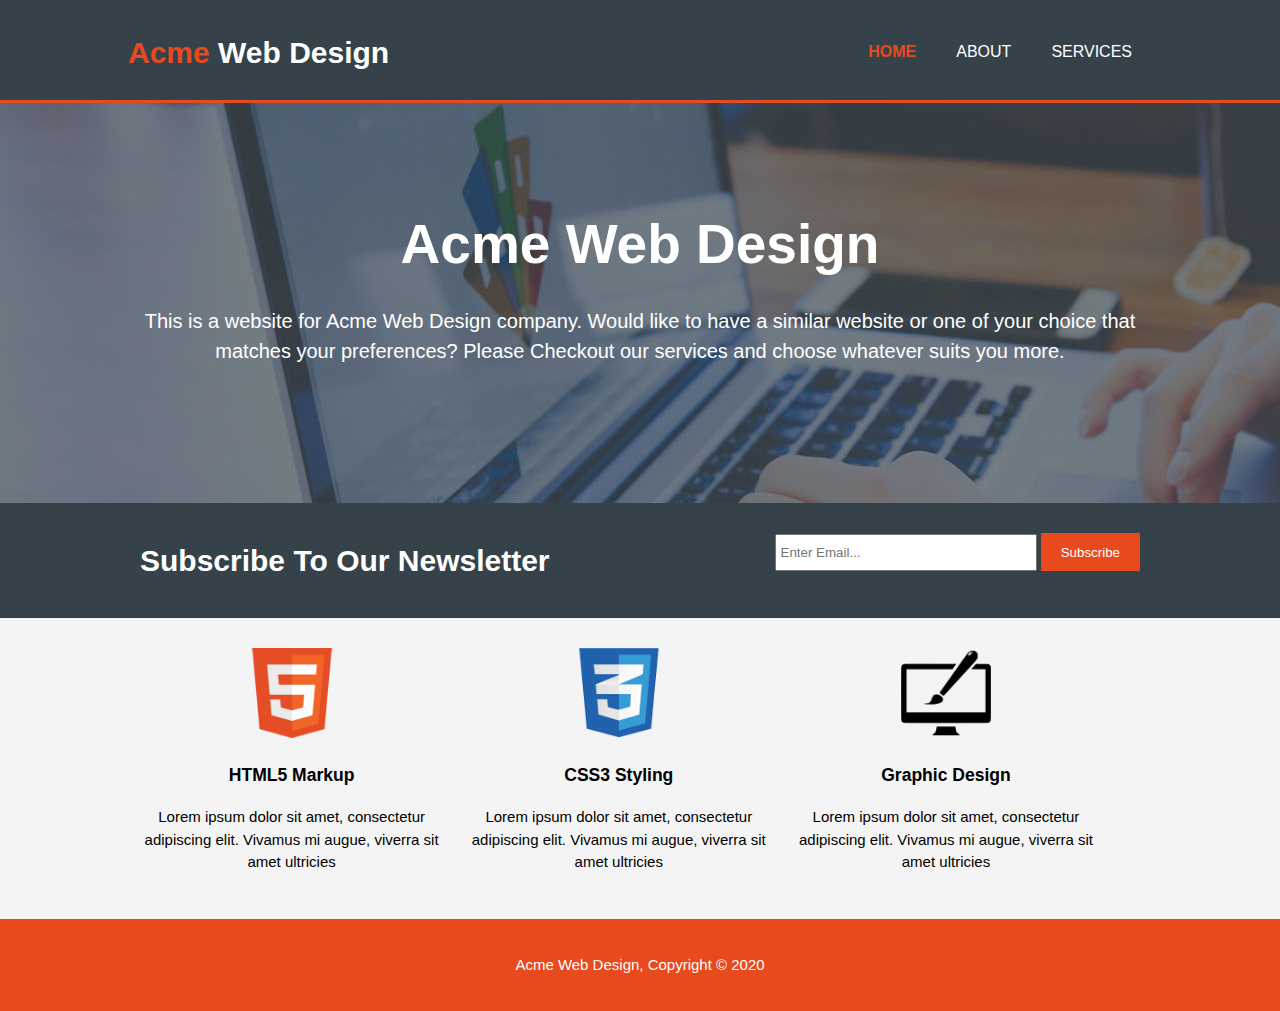
<file: index.html>
<!DOCTYPE html>
<html>
  <head>
    <meta charset="utf-8">
    <meta name="viewport" content="width=device-width">
    <meta name="description" content="acme web design company website">
	  <meta name="keywords" content="web design, acme, HYF, HackYourFuture, Hack Your Future">
  	<meta name="author" content="Mai Mahmoud">
    <title>Acme Web Design | Welcome</title>
    <link rel="stylesheet" href="./css/style.css">
  </head>
  <body>
    <header>
      <div class="container">
        <div id="branding">
          <h1><span class="highlight">Acme</span> Web Design</h1>
        </div>
        <nav>
          <ul>
            <li class="current"><a href="index.html">Home</a></li>
            <li><a href="about.html">About</a></li>
            <li><a href="services.html">Services</a></li>
          </ul>
        </nav>
      </div>
    </header>
    <section id="showcase">
      <div class="container">
        <h1>Acme Web Design</h1>
        <p>This is a website for Acme Web Design company. Would like to have a similar website or one of your choice that matches your preferences? Please Checkout our services and choose whatever suits you more.</p>
      </div>
    </section>
    <section id="newsletter">
      <div class="container">
        <h1>Subscribe To Our Newsletter</h1>
        <form>
          <input type="email" placeholder="Enter Email...">
          <button type="submit" class="button_1">Subscribe</button>
        </form>
      </div>
    </section>
    <section id="boxes">
      <div class="container">
        <div class="box">
          <img src="./img/logo_html.png">
          <h3>HTML5 Markup</h3>
          <p>Lorem ipsum dolor sit amet, consectetur adipiscing elit. Vivamus mi augue, viverra sit amet ultricies</p>
        </div>
        <div class="box">
          <img src="./img/logo_css.png">
          <h3>CSS3 Styling</h3>
          <p>Lorem ipsum dolor sit amet, consectetur adipiscing elit. Vivamus mi augue, viverra sit amet ultricies</p>
        </div>
        <div class="box">
          <img src="./img/logo_brush.png">
          <h3>Graphic Design</h3>
          <p>Lorem ipsum dolor sit amet, consectetur adipiscing elit. Vivamus mi augue, viverra sit amet ultricies</p>
        </div>
      </div>
    </section>
    <footer>
      <p>Acme Web Design, Copyright &copy; 2020</p>
    </footer>
  </body>
</html>
</file>
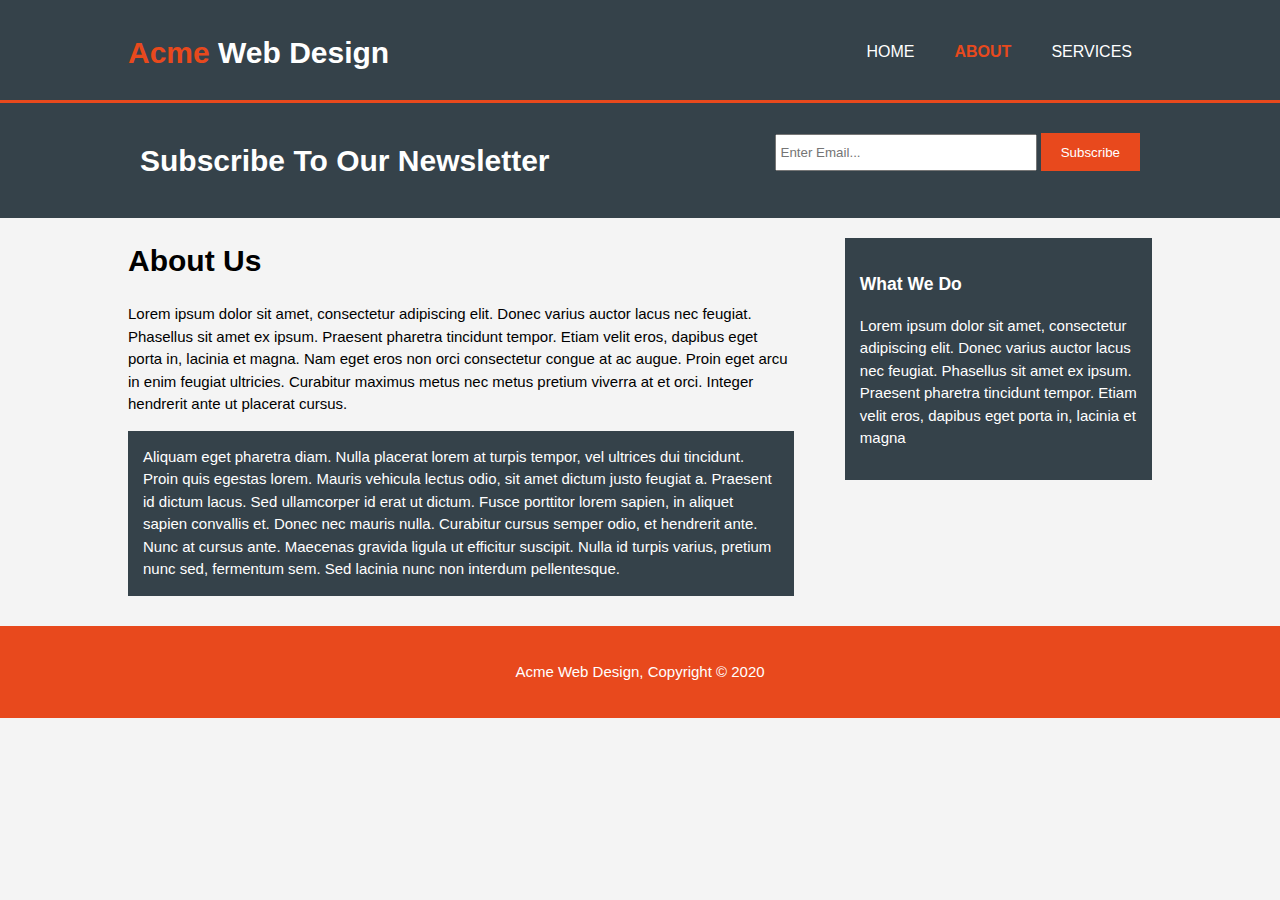
<file: about.html>
<!DOCTYPE html>
<html>
  <head>
    <meta charset="utf-8">
    <meta name="viewport" content="width=device-width">
    <meta name="description" content="acme web design company website">
	<meta name="keywords" content="web design, acme, HYF, HackYourFuture, Hack Your Future">
  	<meta name="author" content="Mai Mahmoud">
    <title>Acme Web Design | About</title>
    <link rel="stylesheet" href="./css/style.css">
  </head>
  <body>
    <header>
      <div class="container">
        <div id="branding">
          <h1><span class="highlight">Acme</span> Web Design</h1>
        </div>
        <nav>
          <ul>
            <li><a href="index.html">Home</a></li>
            <li class="current"><a href="about.html">About</a></li>
            <li><a href="services.html">Services</a></li>
          </ul>
        </nav>
      </div>
    </header>

    <section id="newsletter">
      <div class="container">
        <h1>Subscribe To Our Newsletter</h1>
        <form>
          <input type="email" placeholder="Enter Email...">
          <button type="submit" class="button_1">Subscribe</button>
        </form>
      </div>
    </section>

    <section id="main">
        <div class="container">
          <article id="main-col">
            <h1 class="page-title">About Us</h1>
            <p>
              Lorem ipsum dolor sit amet, consectetur adipiscing elit. Donec varius auctor lacus nec feugiat. Phasellus sit amet ex ipsum. Praesent pharetra tincidunt tempor. Etiam velit eros, dapibus eget porta in, lacinia et magna. Nam eget eros non orci consectetur congue at ac augue. Proin eget arcu in enim feugiat ultricies. Curabitur maximus metus nec metus pretium viverra at et orci. Integer hendrerit ante ut placerat cursus.
            </p>
            <p class="dark">
  Aliquam eget pharetra diam. Nulla placerat lorem at turpis tempor, vel ultrices dui tincidunt. Proin quis egestas lorem. Mauris vehicula lectus odio, sit amet dictum justo feugiat a. Praesent id dictum lacus. Sed ullamcorper id erat ut dictum. Fusce porttitor lorem sapien, in aliquet sapien convallis et. Donec nec mauris nulla. Curabitur cursus semper odio, et hendrerit ante. Nunc at cursus ante. Maecenas gravida ligula ut efficitur suscipit. Nulla id turpis varius, pretium nunc sed, fermentum sem. Sed lacinia nunc non interdum pellentesque.
            </p>
          </article>

          <aside id="sidebar">
            <div class="dark">
              <h3>What We Do</h3>
              <p>Lorem ipsum dolor sit amet, consectetur adipiscing elit. Donec varius auctor lacus nec feugiat. Phasellus sit amet ex ipsum. Praesent pharetra tincidunt tempor. Etiam velit eros, dapibus eget porta in, lacinia et magna</p>
            </div>
          </aside>
        </div>
      </section>

    <footer>
      <p>Acme Web Design, Copyright &copy; 2020</p>
    </footer>
  </body>
</html>
</file>
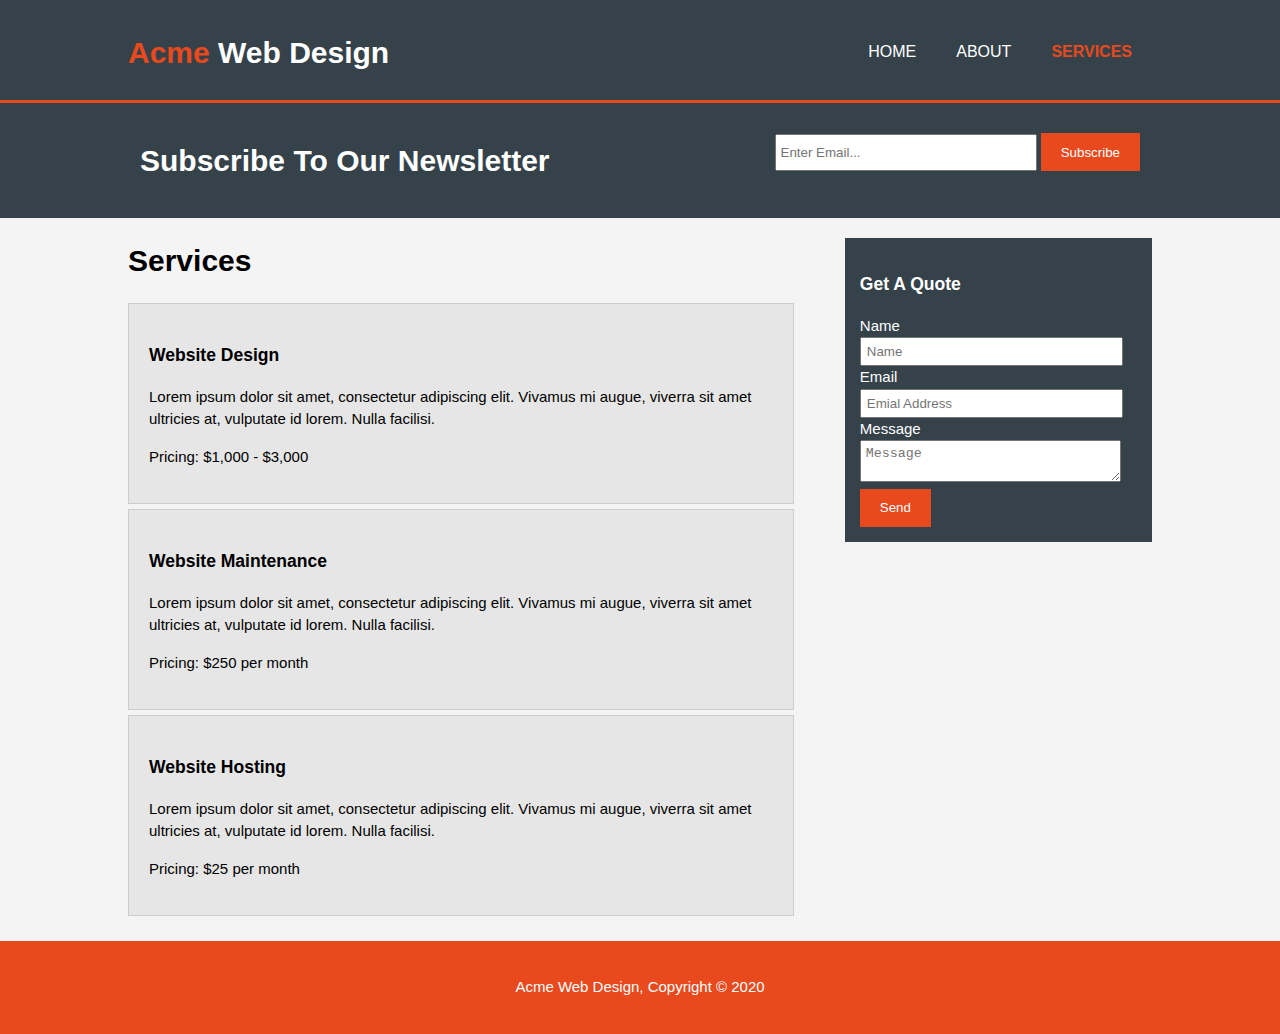
<file: services.html>
<!DOCTYPE html>
<html>
  <head>
    <meta charset="utf-8">
    <meta name="viewport" content="width=device-width">
    <meta name="description" content="acme web design company website">
	  <meta name="keywords" content="web design, acme, HYF, HackYourFuture, Hack Your Future">
  	<meta name="author" content="Mai Mahmoud">
    <title>Acme Web Design | Services</title>
    <link rel="stylesheet" href="./css/style.css">
  </head>
  <body>
    <header>
      <div class="container">
        <div id="branding">
          <h1><span class="highlight">Acme</span> Web Design</h1>
        </div>
        <nav>
          <ul>
            <li><a href="index.html">Home</a></li>
            <li><a href="about.html">About</a></li>
            <li class="current"><a href="services.html">Services</a></li>
          </ul>
        </nav>
      </div>
    </header>

    <section id="newsletter">
      <div class="container">
        <h1>Subscribe To Our Newsletter</h1>
        <form>
          <input type="email" placeholder="Enter Email...">
          <button type="submit" class="button_1">Subscribe</button>
        </form>
      </div>
    </section>

    <section id="main">
      <div class="container">
        <article id="main-col">
          <h1 class="page-title">Services</h1>
          <ul id="services">
            <li>
              <h3>Website Design</h3>
              <p>Lorem ipsum dolor sit amet, consectetur adipiscing elit. Vivamus mi augue, viverra sit amet ultricies at, vulputate id lorem. Nulla facilisi.</p>
						  <p>Pricing: $1,000 - $3,000</p>
            </li>
            <li>
              <h3>Website Maintenance</h3>
              <p>Lorem ipsum dolor sit amet, consectetur adipiscing elit. Vivamus mi augue, viverra sit amet ultricies at, vulputate id lorem. Nulla facilisi.</p>
						  <p>Pricing: $250 per month</p>
            </li>
            <li>
              <h3>Website Hosting</h3>
              <p>Lorem ipsum dolor sit amet, consectetur adipiscing elit. Vivamus mi augue, viverra sit amet ultricies at, vulputate id lorem. Nulla facilisi.</p>
						  <p>Pricing: $25 per month</p>
            </li>
          </ul>
        </article>
        <aside id="sidebar">
          <div class="dark">
            <h3>Get A Quote</h3>
            <form class="quote">
  						<div>
  							<label>Name</label><br>
  							<input type="text" placeholder="Name">
  						</div>
  						<div>
  							<label>Email</label><br>
  							<input type="email" placeholder="Emial Address">
  						</div>
  						<div>
  							<label>Message</label><br>
  							<textarea placeholder="Message"></textarea>
  						</div>
  						<button class="button_1" type="submit">Send</button>
					</form>
          </div>
        </aside>
      </div>
    </section>

    <footer>
      <p>Acme Web Design, Copyright &copy; 2020</p>
    </footer>
  </body>
</html>
</file>
<file: css/style.css>
body{
  font: 15px/1.5 Arial, Helvetica,sans-serif;
  padding:0;
  margin:0;
  background-color:#f4f4f4;
}

/* Global */
.container{
  width:80%;
  margin:auto;
  overflow:hidden;
}

ul{
  margin:0;
  padding:0;
}

.button_1{
  height:38px;
  background:#e8491d;
  border:0;
  padding-left: 20px;
  padding-right:20px;
  color:#ffffff;
}

.dark{
  padding:15px;
  background:#35424a;
  color:#ffffff;
  margin-top:10px;
  margin-bottom:10px;
}

/* Header **/
header{
  background:#35424a;
  color:#ffffff;
  padding-top:30px;
  min-height:70px;
  border-bottom:#e8491d 3px solid;
}

header a{
  color:#ffffff;
  text-decoration:none;
  text-transform: uppercase;
  font-size:16px;
}

header li{
  float:left;
  display:inline;
  padding: 0 20px 0 20px;
}

header #branding{
  float:left;
}

header #branding h1{
  margin:0;
}

header nav{
  float:right;
  margin-top:10px;
}

header .highlight, header .current a{
  color:#e8491d;
  font-weight:bold;
}

header a:hover{
  color:#cccccc;
  font-weight:bold;
}

/* Showcase */
#showcase{
  min-height:400px;
  background:url('../img/showcase.jpg') no-repeat 0 -400px;
  text-align:center;
  color:#ffffff;
}

#showcase h1{
  margin-top:100px;
  font-size:55px;
  margin-bottom:10px;
}

#showcase p{
  font-size:20px;
}

/* Newsletter */
#newsletter{
  padding:15px;
  color:#ffffff;
  background:#35424a
}

#newsletter h1{
  float:left;
}

#newsletter form {
  float:right;
  margin-top:15px;
}

#newsletter input[type="email"]{
  padding:4px;
  height:25px;
  width:250px;
}

/* Boxes */
#boxes{
  margin-top:20px;
}

#boxes .box{
  float:left;
  text-align: center;
  width:30%;
  padding:10px;
}

#boxes .box img{
  width:90px;
}

/* Sidebar */
aside#sidebar{
  float:right;
  width:30%;
  margin-top:10px;
}

aside#sidebar .quote input, aside#sidebar .quote textarea{
  width:90%;
  padding:5px;
}

/* Main-col */
article#main-col{
  float:left;
  width:65%;
}

/* Services */
ul#services li{
  list-style: none;
  padding:20px;
  border: #cccccc solid 1px;
  margin-bottom:5px;
  background:#e6e6e6;
}

footer{
  padding:20px;
  margin-top:20px;
  color:#ffffff;
  background-color:#e8491d;
  text-align: center;
}

/* Media Queries */
@media(max-width: 768px){
  header #branding,
  header nav,
  header nav li,
  #newsletter h1,
  #newsletter form,
  #boxes .box,
  article#main-col,
  aside#sidebar{
    float:none;
    text-align:center;
    width:100%;
  }
  header{
    padding-bottom:20px;
  }

  #showcase h1{
    margin-top:40px;
  }

  #newsletter button, .quote button{
    display:block;
    width:100%;
  }

  #newsletter form input[type="email"], .quote input, .quote textarea{
    width:100%;
    margin-bottom:5px;
  }
}
</file>
